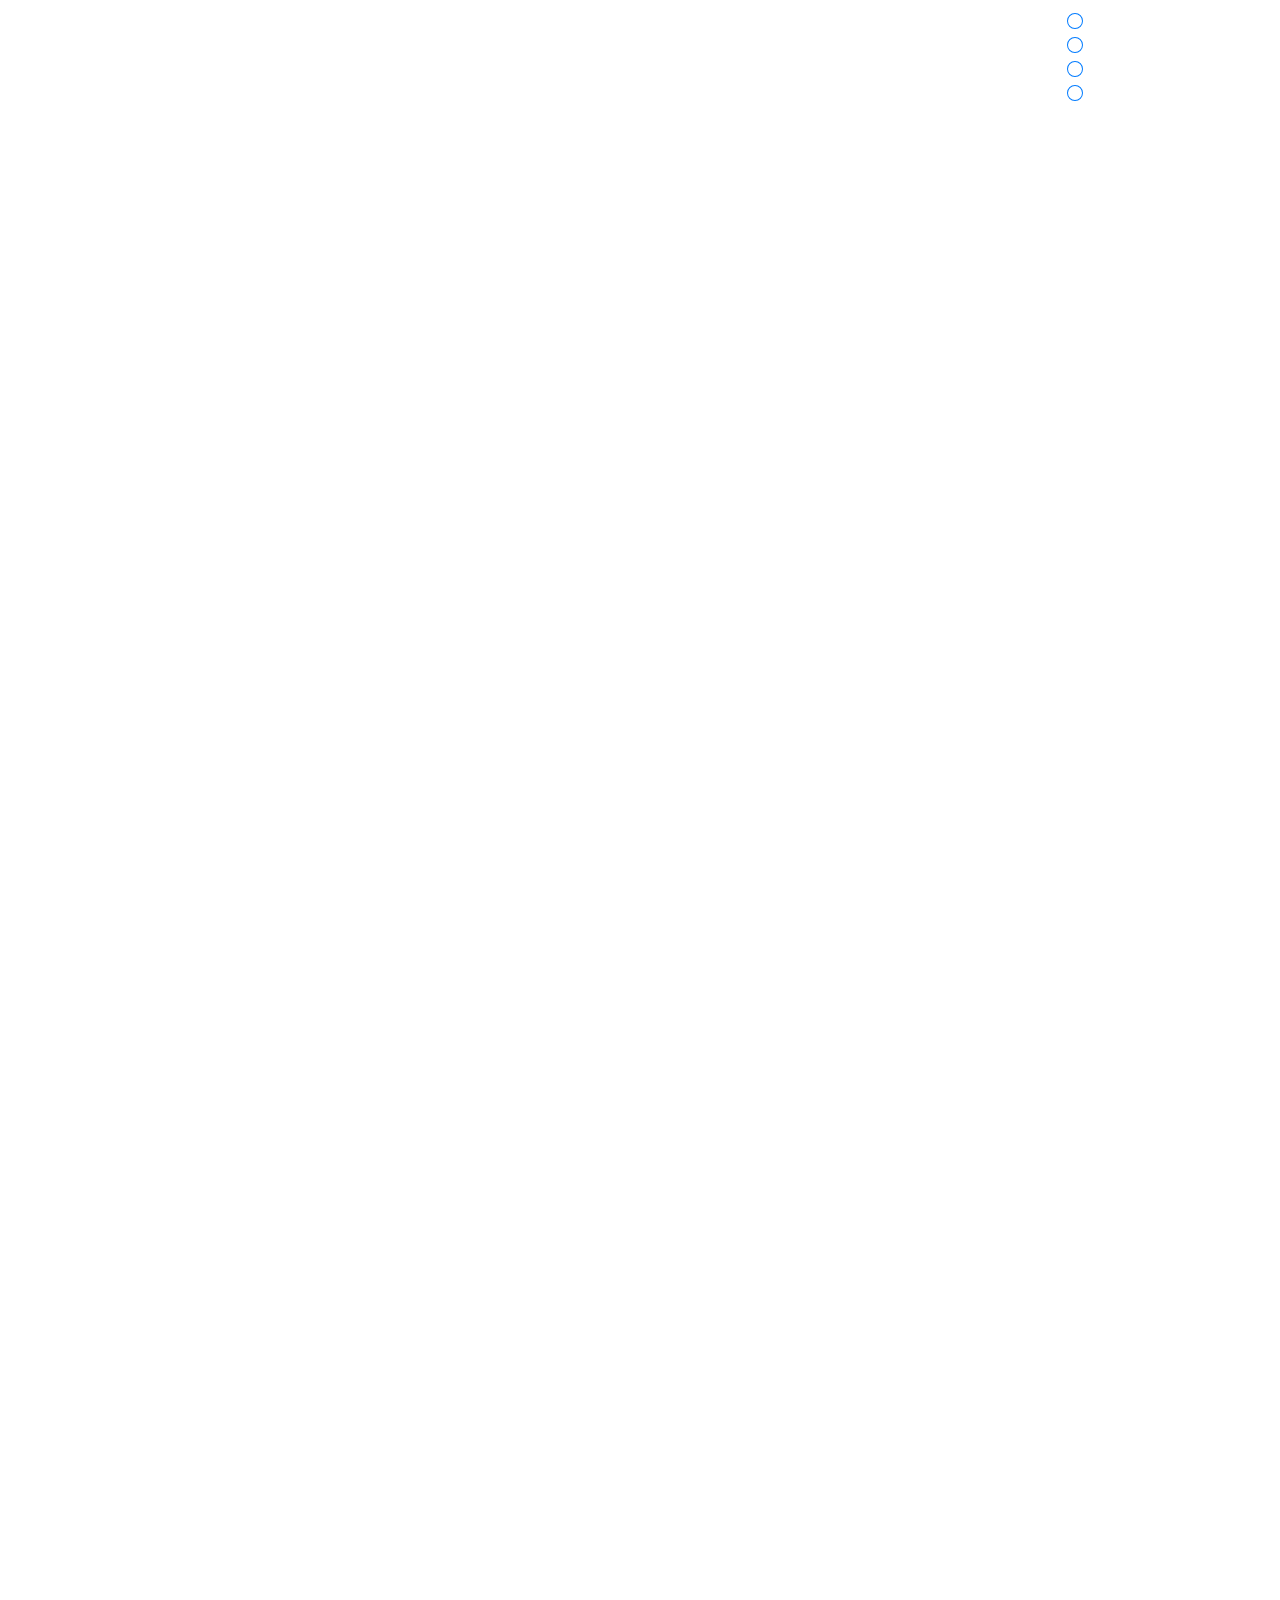
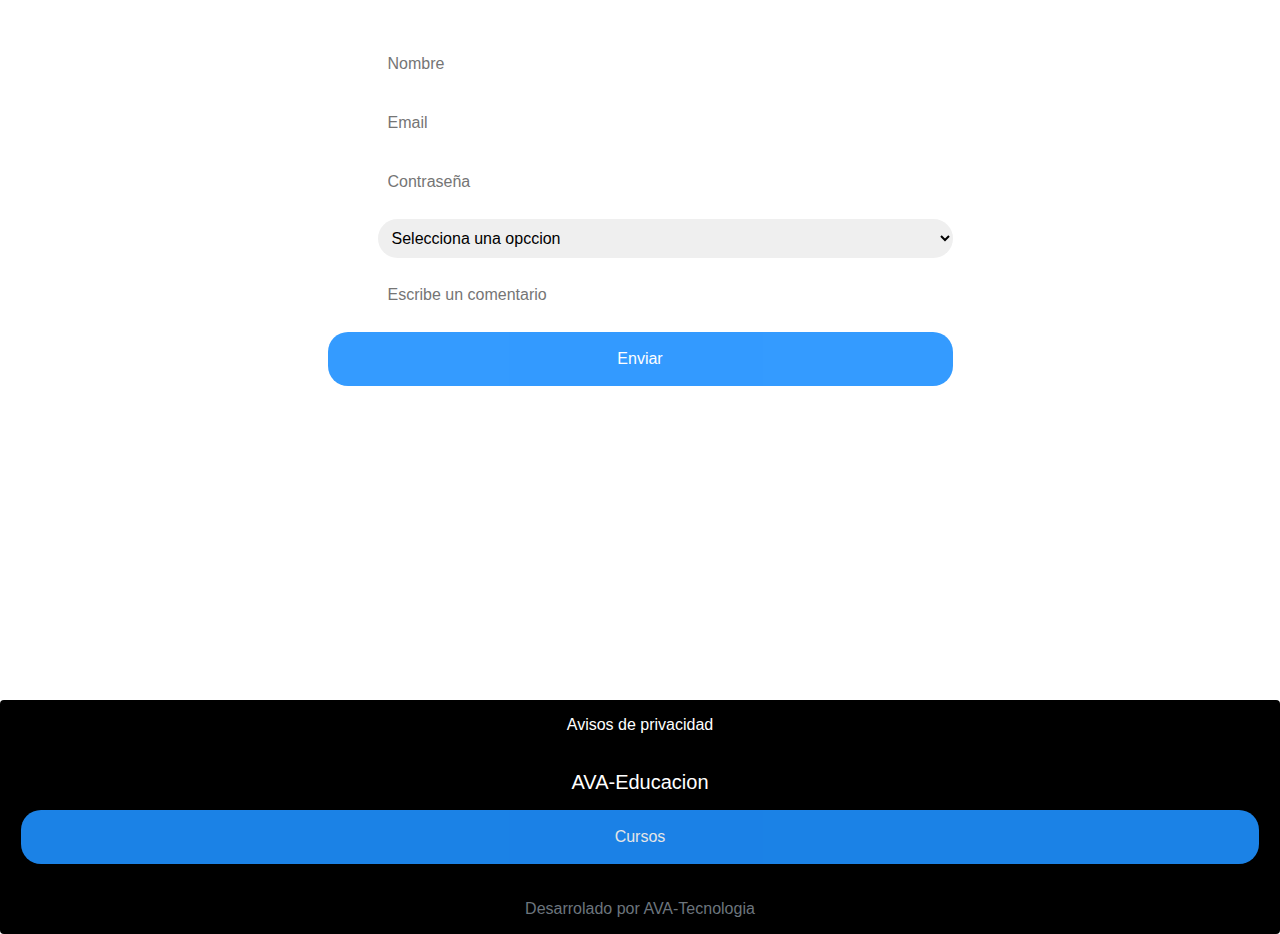
<file: ava.html>
<!DOCTYPE html>
<html lang="en">
<head>
    <meta charset="UTF-8">
    <meta name="viewport" content="width=device-width, initial-scale=1.0">
    <link rel="stylesheet" href="https://cdnjs.cloudflare.com/ajax/libs/font-awesome/4.7.0/css/font-awesome.min.css">
    <link rel="stylesheet" href="https://stackpath.bootstrapcdn.com/bootstrap/4.5.2/css/bootstrap.min.css" integrity="sha384-JcKb8q3iqJ61gNV9KGb8thSsNjpSL0n8PARn9HuZOnIxN0hoP+VmmDGMN5t9UJ0Z" crossorigin="anonymous">
   <link rel="stylesheet" href="css/estilos.css">
    <title>AVA-Educacion</title>
</head>
<body>
  <!--div de cambios-->
  
    <header id="menu1" class="row mt-2 ">
      <div class="col col-md-3">
      
        <div id="mySidenav" class="sidenav">
            <a href="javascript:void(0)" class="closebtn" onclick="closeNav()">&times;</a>
            <a href="#sec1"><i class="fa fa-fw fa-home"></i> Inicio</a>
            <a href="#services"><i class="fa fa-fw fa-wrench"></i> Servicios </a>
            <a href="#clients"><i class="fa fa-fw fa-user"></i>Usuarios</a>
            <a href="#contact"><i class="fa fa-fw fa-envelope"></i> Contacto</a>
          </div>
          
          <div id="main">
            <span style="font-size:30px;cursor:pointer" onclick="openNav()">&#9776;</span>
          </div></a>
        </div>
        <div class="col col-md-7">
            <article>
                <h6>AVA-Educacion</h6>
              </article>
        </div>
          
   <ol class="col col-md-2">
    <div id="men">
      <a href="#sec1">
        <svg width="1em" height="1em" viewBox="0 0 16 16" class="bi bi-circle" fill="currentColor" xmlns="http://www.w3.org/2000/svg">
          <path fill-rule="evenodd" d="M8 15A7 7 0 1 0 8 1a7 7 0 0 0 0 14zm0 1A8 8 0 1 0 8 0a8 8 0 0 0 0 16z"/>
        </svg>
      </a>
    </div>
    <div>
      <a href="#sec2">
        <svg width="1em" height="1em" viewBox="0 0 16 16" class="bi bi-circle" fill="currentColor" xmlns="http://www.w3.org/2000/svg">
          <path fill-rule="evenodd" d="M8 15A7 7 0 1 0 8 1a7 7 0 0 0 0 14zm0 1A8 8 0 1 0 8 0a8 8 0 0 0 0 16z"/>
        </svg>
      </a>
    </div>
      <div>
      <a href="#sec3">
        <svg width="1em" height="1em" viewBox="0 0 16 16" class="bi bi-circle" fill="currentColor" xmlns="http://www.w3.org/2000/svg">
          <path fill-rule="evenodd" d="M8 15A7 7 0 1 0 8 1a7 7 0 0 0 0 14zm0 1A8 8 0 1 0 8 0a8 8 0 0 0 0 16z"/>
        </svg>
      </a>
     </div>
     <div>
      <a href="#pie">
        <svg width="1em" height="1em" viewBox="0 0 16 16" class="bi bi-circle" fill="currentColor" xmlns="http://www.w3.org/2000/svg">
          <path fill-rule="evenodd" d="M8 15A7 7 0 1 0 8 1a7 7 0 0 0 0 14zm0 1A8 8 0 1 0 8 0a8 8 0 0 0 0 16z"/>
        </svg>
      </a>
     </div>
   </ol>
    </header>
  </div>
  <section id="sec1">
    <div class="container-first mx-auto">
      <div class="row justify-content-sm-center">
        <div class="col-sm-auto  col-lg-auto" style="margin: 20%">
           <div class=" bg- text-white mx-auto">
          <h1>¡Bienvenidos a AVA Educacion! </h1>
        </div>
        </div>
        </div>                            

      </div>  
   </section>
 <!--SECCION 2 ESCUELA ALUMNOS MAESTROS -->
   <section class="row" id="sec2">
    

   </section>
<!--tERMINA SECCCION 2-->

<!--INICIO DE SECCION 3 FORMULARIO-->
   <section id="sec3" class="row">
       <article class="col col-md-3 mt-5">

       </article>
    <form action="#" class="justify-content-sm-center col col-md-6 mt-5">
        <h2 class="mt-5">Formulario</h2>
        <div class="input-container">
          <i class="fa fa-user icon"></i>
          <input class="input-field" type="text" placeholder="Nombre" name="usrnm">
        </div>
      
        <div class="input-container">
          <i class="fa fa-envelope icon"></i>
          <input class="input-field" type="text" placeholder="Email" name="email">
        </div>
      
        <div class="input-container">
          <i class="fa fa-key icon"></i>
          <input class="input-field" type="password" placeholder="Contraseña" name="psw">
        </div>

        <div class="input-container">
            <i class="fa fa-circle icon"></i>
            <select class="input-field" name="" id="sele" >
                <option value="seleciona">Selecciona una opccion</option>
                <option value="Ventas,">Ventas</option>
                <option value="Cursos">Cursos</option>
                <option value="Libros">Libros Virtuales</option>
                <option value="Partners">Partners</option>
            </select>
          </div>

        <div class="input-container">
            <i class="fa fa-option icon"></i>
            <input class="input-field" type="" placeholder="Escribe un comentario" name="coment">
          </div>

        <button type="submit" class="btn">Enviar</button>
      </form>
    
   </section>
<!--TERMINO DE SECCION 3-->

<!--INICIO DEL PIE DE PAGINA-->
   <footer id="pie" >
    <div class="card text-center" style="background-color: black;">
      <div class="card-header">
        Avisos de privacidad
      </div>
      <div class="card-body" >
        <h5 class="card-title">AVA-Educacion </h5>
        <p class="card-text"></p>
        <a href="#" class="btn btn-primary">Cursos</a>
      </div>
      <div class="card-footer text-muted">
        Desarrolado por AVA-Tecnologia
      </div>
    </div>
   </footer>


      <script src="https://code.jquery.com/jquery-3.5.1.slim.min.js" integrity="sha384-DfXdz2htPH0lsSSs5nCTpuj/zy4C+OGpamoFVy38MVBnE+IbbVYUew+OrCXaRkfj" crossorigin="anonymous"></script>
<script src="https://cdn.jsdelivr.net/npm/popper.js@1.16.1/dist/umd/popper.min.js" integrity="sha384-9/reFTGAW83EW2RDu2S0VKaIzap3H66lZH81PoYlFhbGU+6BZp6G7niu735Sk7lN" crossorigin="anonymous"></script>
<script src="script/ava.js"></script>
<script src="https://stackpath.bootstrapcdn.com/bootstrap/4.5.2/js/bootstrap.min.js" integrity="sha384-B4gt1jrGC7Jh4AgTPSdUtOBvfO8shuf57BaghqFfPlYxofvL8/KUEfYiJOMMV+rV" crossorigin="anonymous"></script>

</body>
</html>
</file>
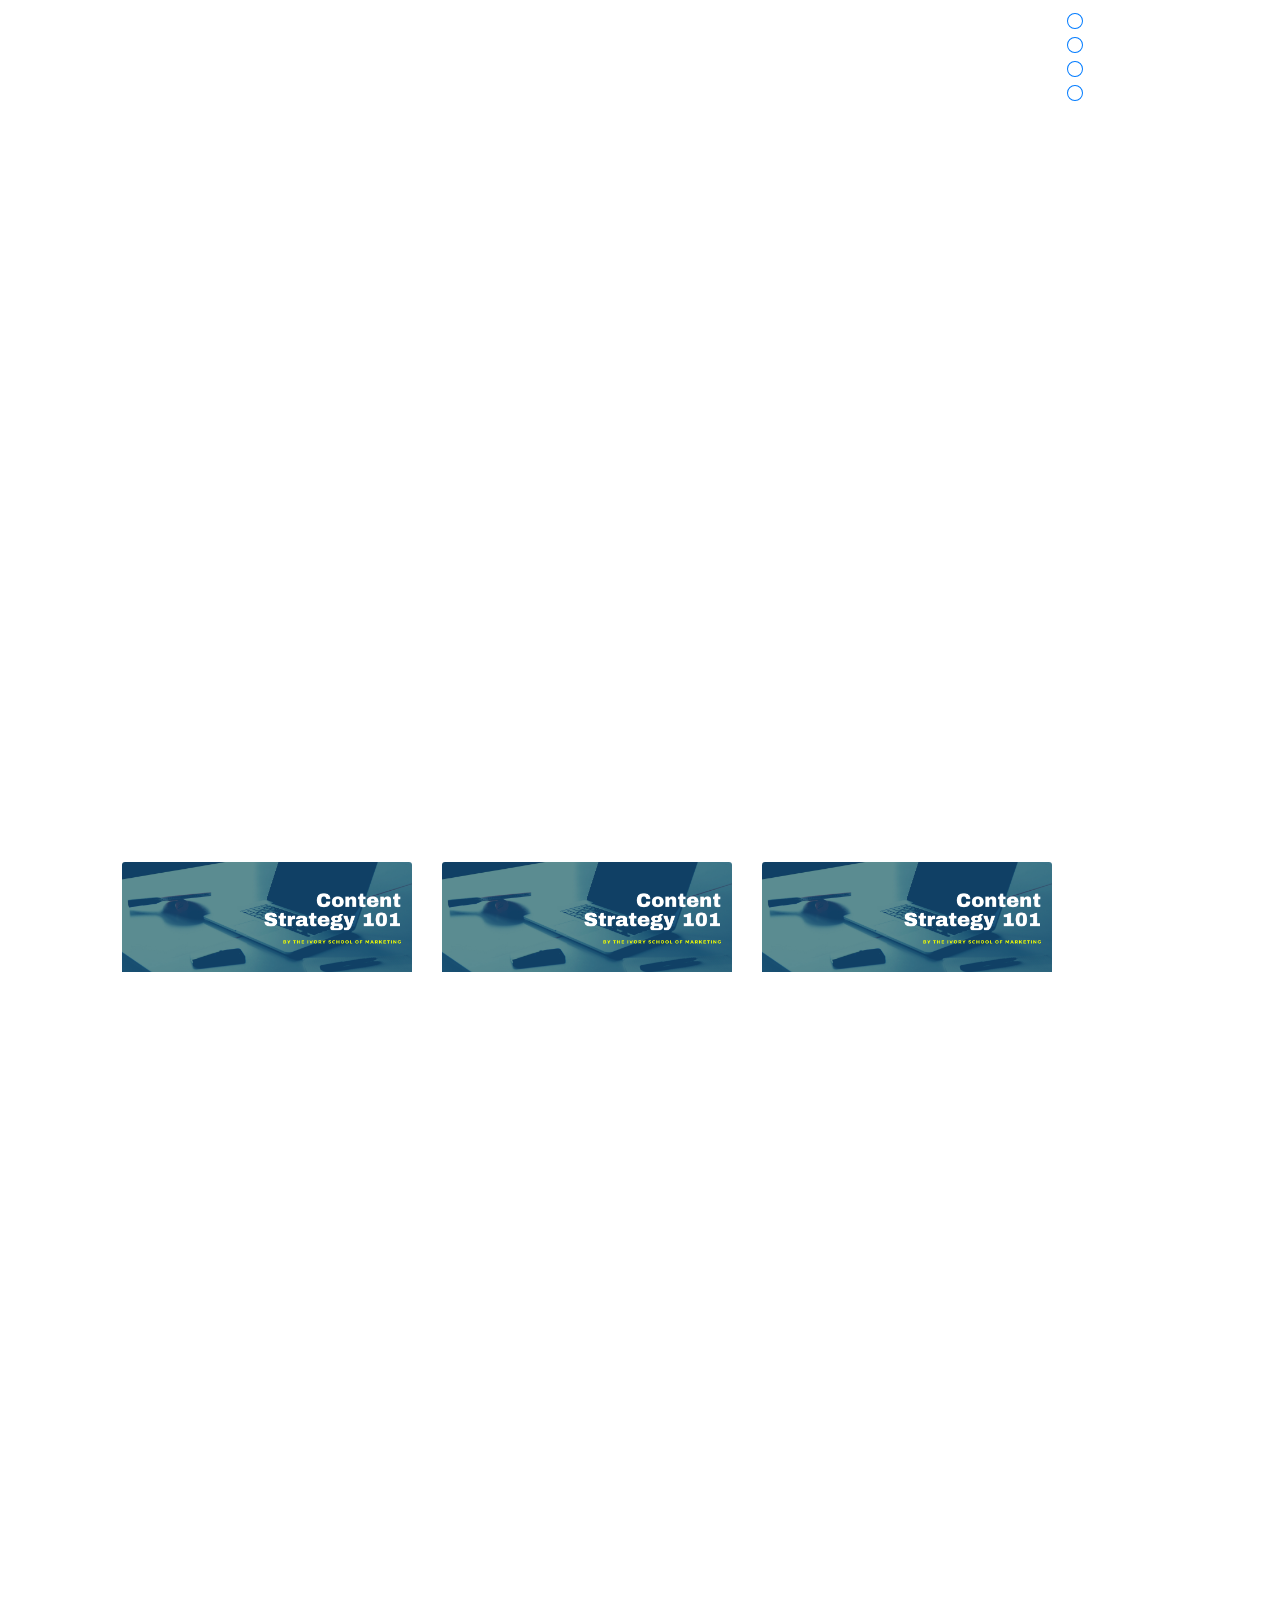
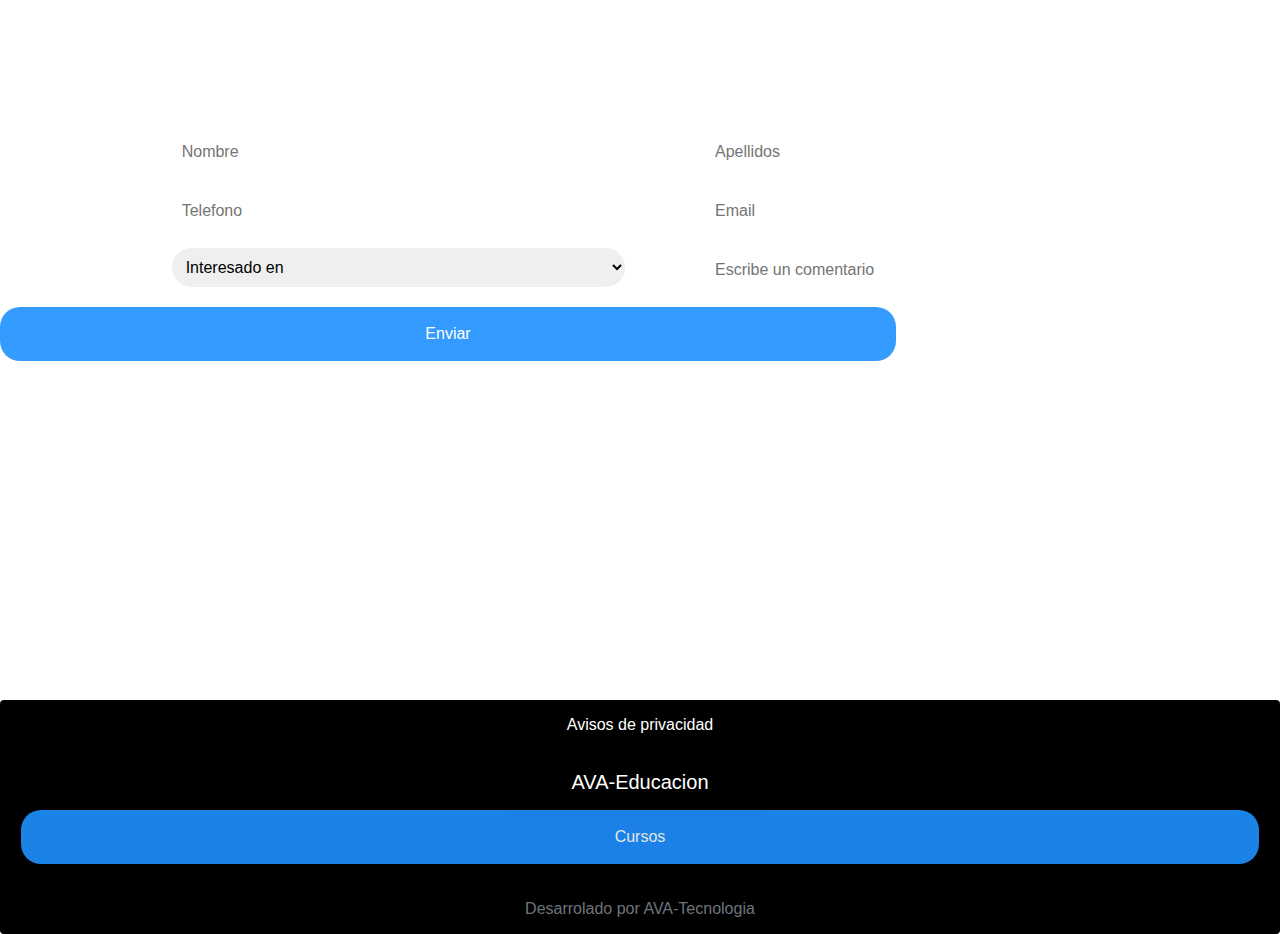
<file: prueba.html>
<!DOCTYPE html>
<html lang="en">
<head>
    <meta charset="UTF-8">
    <meta name="viewport" content="width=device-width, initial-scale=1.0">
    <link rel="stylesheet" href="https://cdnjs.cloudflare.com/ajax/libs/font-awesome/4.7.0/css/font-awesome.min.css">
    <link rel="stylesheet" href="https://stackpath.bootstrapcdn.com/bootstrap/4.5.2/css/bootstrap.min.css" integrity="sha384-JcKb8q3iqJ61gNV9KGb8thSsNjpSL0n8PARn9HuZOnIxN0hoP+VmmDGMN5t9UJ0Z" crossorigin="anonymous">
   <link rel="stylesheet" href="css/estilos.css">
    <title>prueba</title>
</head>
<body>
  <!--div de cambios-->
  
    <header id="menu1" class="row mt-2 ">
      <div class="col col-md-3">
      
        <div id="mySidenav" class="sidenav">
            <a href="javascript:void(0)" class="closebtn" onclick="closeNav()">&times;</a>
            <a href="#sec1"><i class="fa fa-fw fa-home"></i> Inicio</a>
            <a href="#services"><i class="fa fa-fw fa-wrench"></i> Servicios </a>
            <a href="#clients"><i class="fa fa-fw fa-user"></i>Usuarios</a>
            <a href="#contact"><i class="fa fa-fw fa-envelope"></i> Contacto</a>
          </div>
          
          <div id="main">
            <span style="font-size:30px;cursor:pointer" onclick="openNav()">&#9776;</span>
          </div></a>
        </div>
        <div class="col col-md-7">
            <article>
                <h6>AVA-Educacion</h6>
              </article>
        </div>
          
   <ol id="men" class="col col-md-2">
     
    <div class="puntos" >
      <a href="#sec1">
        <svg  width="1em" height="1em" viewBox="0 0 16 16" class="bi bi-circle" fill="currentColor" xmlns="http://www.w3.org/2000/svg">
          <path fill-rule="evenodd" d="M8 15A7 7 0 1 0 8 1a7 7 0 0 0 0 14zm0 1A8 8 0 1 0 8 0a8 8 0 0 0 0 16z"/>
        </svg>
      </a>
    </div>
    <div class="puntos">
      <a href="#sec2">
        <svg width="1em" height="1em" viewBox="0 0 16 16" class="bi bi-circle" fill="currentColor" xmlns="http://www.w3.org/2000/svg">
          <path fill-rule="evenodd" d="M8 15A7 7 0 1 0 8 1a7 7 0 0 0 0 14zm0 1A8 8 0 1 0 8 0a8 8 0 0 0 0 16z"/>
        </svg>
      </a>
    </div>
      <div class="puntos">
        <a href="#sec3">
        <svg width="1em" height="1em" viewBox="0 0 16 16" class="bi bi-circle" fill="currentColor" xmlns="http://www.w3.org/2000/svg">
        <path fill-rule="evenodd" d="M8 15A7 7 0 1 0 8 1a7 7 0 0 0 0 14zm0 1A8 8 0 1 0 8 0a8 8 0 0 0 0 16z"/>
        </svg>
      </a>
     </div>

     <div class="puntos">
      <a href="#pie">
        <svg width="1em" height="1em" viewBox="0 0 16 16" class="bi bi-circle" fill="currentColor" xmlns="http://www.w3.org/2000/svg">
          <path fill-rule="evenodd" d="M8 15A7 7 0 1 0 8 1a7 7 0 0 0 0 14zm0 1A8 8 0 1 0 8 0a8 8 0 0 0 0 16z"/>
        </svg>
      </a>
      
     </div>
   </ol>
    </header>
  </div>
  <section id="sec1">
    <div class="container-first mx-auto">
      <div class="row justify-content-sm-center">
        <div class="col-sm-auto  col-lg-auto" style="margin: 20%">
           <div class=" bg- text-white mx-auto">
          <h1>¡Bienvenidos a AVA Educacion! </h1>
        </div>
        </div>
        </div>                            

      </div>  
   </section>
 <!--SECCION 2 ESCUELA ALUMNOS MAESTROS -->
   <section id="sec2">
     <br><br><br>
     
    <article>
    <h3  style="text-align: center;">Te ofrecemos</h3>
    </article>

    <section class="card-group">
      <div class="col-md-1"></div>
    
      <div id="am" class="col-md-3 mt-5">
        <img class="card-img-top" src="img/sec1.png" alt="">
        <div class="card-body">
          <h5 style="text-align: center;" class="card-title">ESCUELAS</h5>
          <P style="text-align: center;" class="card-text">ocupas </P>
        </div>
      </div>
      
      <div id="am" class="col-md-3 mt-5">
        <img class="card-img-top" src="img/sec1.png" alt="">
        <div class="card-body">
          <h5 style="text-align: center;" class="card-title">ALUMNOS</h5>
          <P style="text-align: center;" class="card-text">ocupas </P>
        </div>
      </div>
      
      <div id="am" class="col-md-3 mt-5">
        <img class="card-img-top" src="img/sec1.png" alt="">
        <div class="card-body">
          <h5 style="text-align: center;" class="card-title">PAGOS</h5>
          <P style="text-align: center;" class="card-text">ocupas </P>
        </div>
      </div>
    </section>

   </section>
<!--tERMINA SECCCION 2-->

<!--INICIO DE SECCION 3 FORMULARIO-->
<section id="sec3" >
  <br><br>
  <br><br>
  <br><br>
  <form method="POST" action="datform.php">
    <h2 style="text-align: center;">Formulario</h2>

    <div class="d-flex mt-5 justify-content-sm-center">
      <div class="col-md-5">
        <div class="input-container">
          <i class="fa fa-user icon"></i>
          <input class="input-field" 
                 type="text" 
                 placeholder="Nombre" 
                 name="nombre"
                 pattern="[a-zA-Z]{1,15}" 
                 required 
                 title="">
          <i></i>
        </div>

        <div class="input-container">
          <i class="fa fa-phone icon"></i>
          <input class="input-field" type="tel" 
                 placeholder="Telefono" 
                 name="telefono" 
                 pattern="[0-9]{1,15}"
                 required 
                 title="Asegurate que sean puros numeros"
                 minlength="10" 
                 maxlength="10"/> 
                 
                 
        </div>

        <div class="input-container">
          <i class="fa fa-circle icon"></i>
          <select class="input-field" name="interasado" id="sele" required>
              <option value="seleciona">Interesado en</option>
              <option value="Ventas,">Ventas</option>
              <option value="Cursos">Cursos</option>
              <option value="Libros">Libros Virtuales</option>
              <option value="Partners">Partners</option>
          </select>
        </div>

       </div>
       
       <div class="col-md-5">

        <div class="input-container">
          <i class="fa fa-user icon"></i>
          <input class="input-field" type="text" placeholder="Apellidos" name="apellidos" required pattern="[a-z]{1,15}">
        </div>
        
        <div class="input-container">
          <i class="fa fa-envelope icon"></i>
          <input class="input-field" type="text" placeholder="Email" name="email" required pattern="[a-zA-Z0-9_]+([.][a-zA-Z0-9_]+)*@[a-zA-Z0-9_]+([.][a-zA-Z0-9_]+)*[.][a-zA-Z]{1,5}">
        </div>
      
        <div class="input-container">
          <i class="fa fa-comment icon"></i>
          <input class="input-field" type="text" placeholder="Escribe un comentario" name="coment">
        </div>

       </div>
    </div>
    <div class="justify-content-sm-center">
      <button type="submit" class="btn" style="width: 70%;">Enviar</button>
    </div>
  </form>
</section>
<!--TERMINO DE SECCION 3-->

<!--INICIO DEL PIE DE PAGINA-->
   <footer id="pie" >
    <div class="card text-center" style="background-color: black;">
      <div class="card-header">
        Avisos de privacidad
      </div>
      <div class="card-body" >
        <h5 class="card-title">AVA-Educacion </h5>
        <p class="card-text"></p>
        <a href="#" class="btn btn-primary">Cursos</a>
      </div>
      <div class="card-footer text-muted">
        Desarrolado por AVA-Tecnologia
      </div>
    </div>
   </footer>


      <script src="https://code.jquery.com/jquery-3.5.1.slim.min.js" integrity="sha384-DfXdz2htPH0lsSSs5nCTpuj/zy4C+OGpamoFVy38MVBnE+IbbVYUew+OrCXaRkfj" crossorigin="anonymous"></script>
<script src="https://cdn.jsdelivr.net/npm/popper.js@1.16.1/dist/umd/popper.min.js" integrity="sha384-9/reFTGAW83EW2RDu2S0VKaIzap3H66lZH81PoYlFhbGU+6BZp6G7niu735Sk7lN" crossorigin="anonymous"></script>
<script src="script/ava.js"></script>
<script src="https://stackpath.bootstrapcdn.com/bootstrap/4.5.2/js/bootstrap.min.js" integrity="sha384-B4gt1jrGC7Jh4AgTPSdUtOBvfO8shuf57BaghqFfPlYxofvL8/KUEfYiJOMMV+rV" crossorigin="anonymous"></script>

</body>
</html>
</file>
<file: css/estilos.css>
#menu1{
    background: rgb(red);
    position: fixed;
    top: 3;
    width:100%; 
    z-index: 1;   
}

#puntos{
  z-index: initial;
}

html{
    scroll-behavior: smooth;
   

  
}
#sec1{   
     background-image: url(https://www.avaong.com/AvaEducacion/IMG/sec2.png);
 height: 700px;
 color: rgb(239, 250, 246);
    
}


#sec2{
  background-image: url(https://www.avaong.com/AvaEducacion/IMG/sec2.png);
   height: 800px;
}
#sec3{
    background-image: url(https://www.avaong.com/AvaEducacion/IMG/sec2.png);
    height: 800px;
    margin-top: auto;
    z-index: 1;


    
}
body{
  
   color: white;
    
}

.pie{
    background-image: black;
}


.sidenav {
    height: 100%; 
    width: 0; 
    position: fixed; 
    z-index: 2; 
    top: 0; 
    left: 0;
    background-color: #111; 
    overflow-x: hidden; 
    padding-top: 60px;
    transition: 0.5s; 
  }
  
  
  .sidenav a {
    padding: 8px 8px 8px 32px;
    text-decoration: none;
    font-size: 25px;
    color: #818181;
    display: block;
    transition: 0.3s;
  }
  
 
  .sidenav a:hover {
    color: #f1f1f1;
  }
  
 
  .sidenav .closebtn {
    position: absolute;
    top: 0;
    right: 25px;
    font-size: 36px;
    margin-left: 50px;
  }
  
 
  #main {
    transition: margin-left .5s;
    padding: 20px;
  }
  
  
  @media screen and (max-height: 450px) {
    .sidenav {padding-top: 15px;}
    .sidenav a {font-size: 18px;}
  }

* {box-sizing: border-box;}


.input-container {
  display: flex;
  width: 100%;
  margin-bottom: 15px;
}

.icon {
  padding: 10px;
  color:white;
  min-width: 50px;
  text-align: center;
  border-radius: 20px;
  opacity: 1;
}


.input-field {
  width: 100%;
  padding: 10px;
  outline: 10px;
  border-radius: 20px;
  border: none;
}

.input-field:focus {
  border-radius: 20px;
  border: 3px solid dodgerblue;
}


.btn {
  border-radius: 20px;
  background-color: dodgerblue;
  color: white;
  padding: 15px 20px;
  border: none;
  cursor: pointer;
  width: 100%;
  opacity: 0.9;
}

.btn:hover {
  opacity: .7;
}

.am{
  padding-top: 50pxS;
  margin-top: 50%;
  width: 60px; height: 60px;
}
#margin{
  padding-top: 0mm;
}
.sele{
  opacity: .9;
}
</file>
